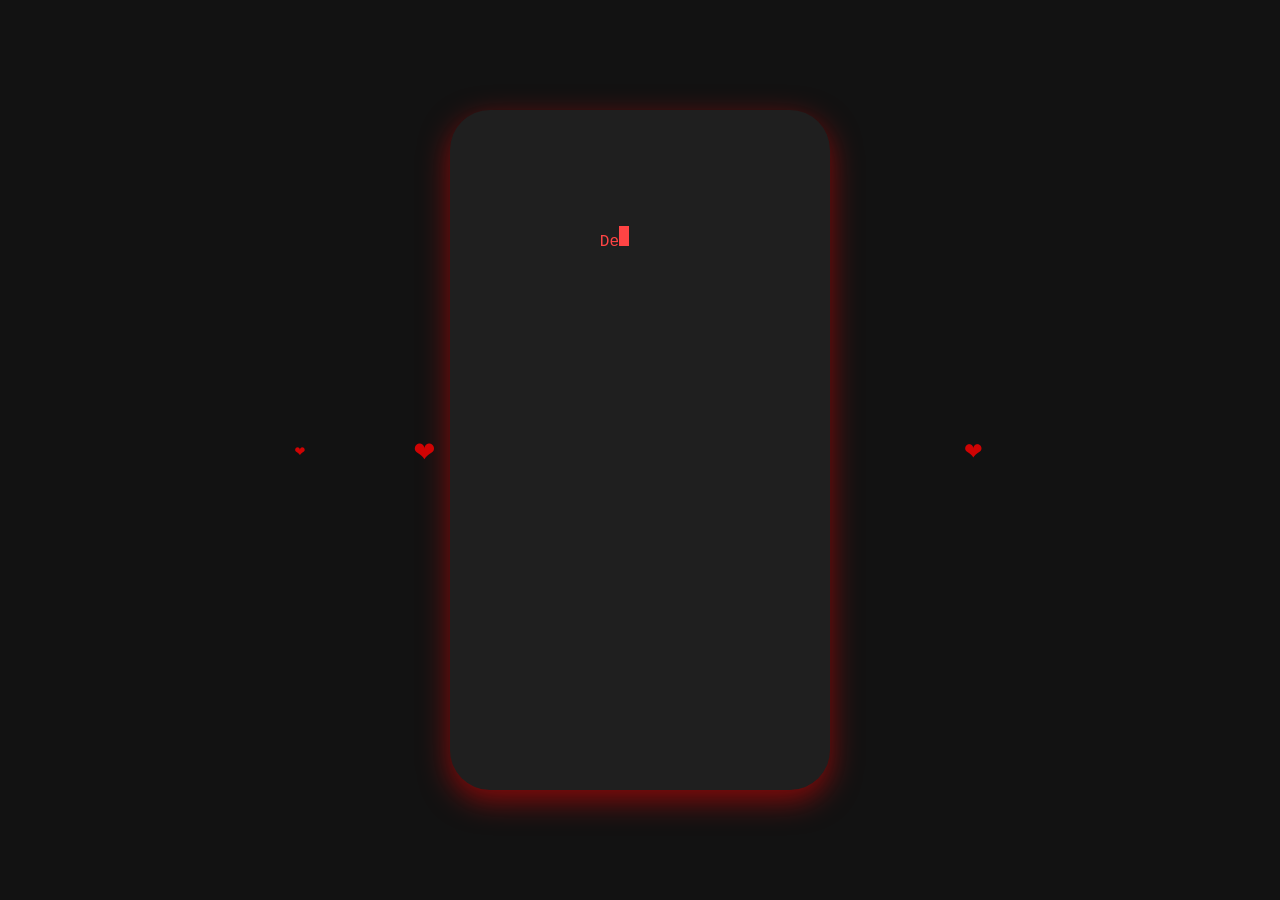
<file: index2.html>
<!DOCTYPE html>
<html lang="en">

<head>
    <meta charset="UTF-8">
    <meta name="viewport" content="width=device-width, initial-scale=1.0">
    <title>Love Letter for You ❤️</title>
    <style>
        * {
            margin: 0;
            padding: 0;
            box-sizing: border-box;
        }

        body {
            display: flex;
            justify-content: center;
            align-items: center;
            min-height: 100vh;
            background: #121212;
            background-image: url('https://www.transparenttextures.com/patterns/black-paper.png');
            font-family: 'Courier New', monospace;
            color: #fff;
            overflow: hidden;
            position: relative;
        }

        .phone-screen {
            width: 90%;
            max-width: 380px;
            height: 80vh;
            max-height: 680px;
            background: #1f1f1f;
            border-radius: 40px;
            box-shadow: 0 10px 30px rgba(255, 0, 0, 0.5);
            padding: 25px;
            display: flex;
            flex-direction: column;
            justify-content: center;
            align-items: center;
            position: relative;
            transition: transform 0.5s ease-in-out, box-shadow 0.5s ease-in-out;
        }

        .phone-screen:hover {
            transform: translateY(-10px) scale(1.05);
            box-shadow: 0 15px 40px rgba(255, 0, 0, 0.7);
        }

        .letter-container {
            text-align: left;
            font-size: 1rem;
            line-height: 1.6;
            white-space: pre-wrap;
            width: 100%;
            height: 100%;
            max-height: 500px;
            overflow: auto;
            color: #ff4444;
        }

        .cursor {
            display: inline-block;
            width: 10px;
            height: 20px;
            background: #ff4444;
            animation: blink 0.7s infinite;
        }

        @keyframes blink {

            0%,
            100% {
                opacity: 1;
            }

            50% {
                opacity: 0;
            }
        }

        @keyframes floatEffect {
            0% {
                transform: translateY(0);
            }

            50% {
                transform: translateY(-5px);
            }

            100% {
                transform: translateY(0);
            }
        }

        .phone-screen {
            animation: floatEffect 3s infinite ease-in-out;
        }

        /* Floating Hearts Animation */
        .heart {
            position: absolute;
            color: red;
            opacity: 0.8;
            font-size: 20px;
            animation: floatHearts linear infinite;
        }

        @keyframes floatHearts {
            0% {
                transform: translateY(0) scale(0.8);
                opacity: 1;
            }

            100% {
                transform: translateY(-200px) scale(1.2);
                opacity: 0;
            }
        }

        /* Responsive Adjustments */
        @media (max-width: 480px) {
            .phone-screen {
                width: 95%;
                height: 75vh;
            }

            .letter-container {
                font-size: 0.9rem;
            }
        }
    </style>
</head>

<body>
    <audio autoplay hidden>
        <source src="y2mate (mp3cut.net).mp3" type="audio/mpeg">
        Votre navigateur ne supporte pas la balise audio.
    </audio>
    <div class="phone-screen">
        <div class="letter-container" id="letter">
            <span id="text"></span><span class="cursor"></span>
        </div>
    </div>

    <!-- JavaScript for Typing Effect & Heart Animation -->
    <script>
        const letterText = ` Dear Emmanuelle 😇❤,
It's 22 February and Today is very special day because it's your Birthday Wishing you the happiest birthday! I hope your day is as amazing as you are. You have this incredible way of making people smile, and you truly deserve all the happiness in the world today and always.
Wishing you a year filled with laughter, love, and everything that makes you happy. Just know that someone out there is really hoping you have the best day ever.
Have an amazing birthday Emmanuelle !❤️
— Someone who thinks you're pretty special😇
`;

        let index = 0;

        // function typeLetter() {
        //     if (index < letterText.length) {
        //         document.getElementById("text").innerHTML += letterText[index];
        //         index++;
        //         setTimeout(typeLetter, 80);
        //     }

        // }

        function typeLetter() {
            if (index < letterText.length) {
                const textElement = document.getElementById("text");
                const container = document.getElementById("letter");

                textElement.innerHTML += letterText[index];
                index++;

                // 👉 Fait descendre automatiquement la lettre
                container.scrollTop = container.scrollHeight;

                setTimeout(typeLetter, 80);
            }
        }

        setTimeout(typeLetter, 1000);

        // Function to Create Floating Hearts
        function createHeart() {
            const heart = document.createElement("div");
            heart.classList.add("heart");
            heart.innerHTML = "❤️";
            document.body.appendChild(heart);

            const x = Math.random() * window.innerWidth; // Random horizontal position
            const size = Math.random() * 20 + 15; // Random size (15px - 35px)
            const duration = Math.random() * 3 + 2; // Random speed (2s - 5s)

            heart.style.left = `${x}px`;
            heart.style.fontSize = `${size}px`;
            heart.style.animationDuration = `${duration}s`;

            setTimeout(() => {
                heart.remove();
            }, duration * 1000);
        }

        // Generate Floating Hearts More Frequently
        setInterval(createHeart, 300); // More hearts appearing every 300ms
    </script>
</body>

</html>
</file>
